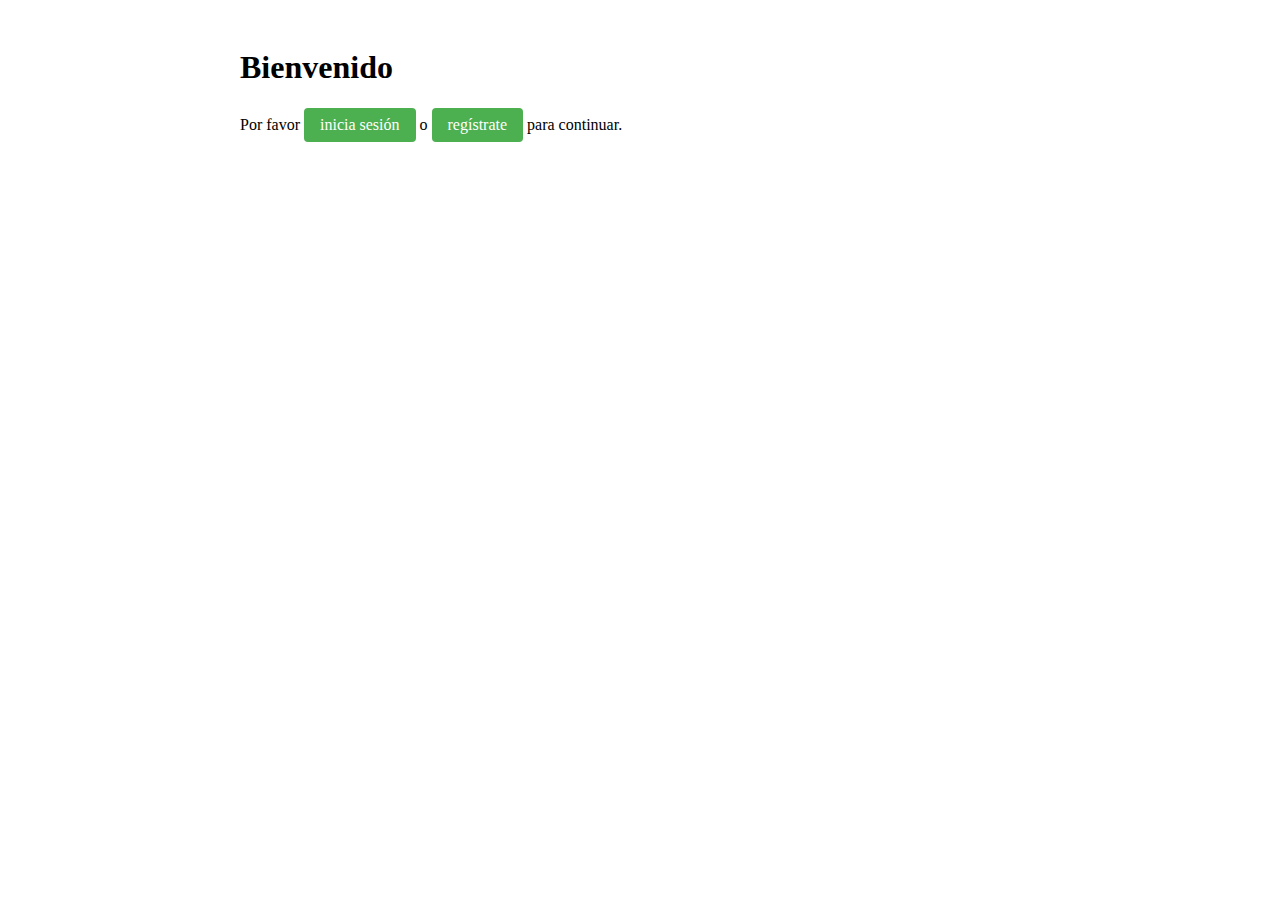
<file: frontend/index.html>
<!DOCTYPE html>
<html lang="es">
<head>
    <meta charset="UTF-8">
    <meta name="viewport" content="width=device-width, initial-scale=1.0">
    <title>Inicio</title>
    <style>
        .hidden { display: none; }
        .user-info { 
            position: absolute; 
            top: 10px; 
            right: 10px; 
            background: #f0f0f0; 
            padding: 10px; 
            border-radius: 5px;
        }
        .container {
            max-width: 800px;
            margin: 0 auto;
            padding: 20px;
        }
        .btn {
            padding: 8px 16px;
            background-color: #4CAF50;
            color: white;
            border: none;
            border-radius: 4px;
            cursor: pointer;
            text-decoration: none;
            display: inline-block;
        }
        .btn:hover {
            background-color: #45a049;
        }
        .user-data {
            background: #f9f9f9;
            padding: 15px;
            border-radius: 5px;
            margin-top: 10px;
        }
    </style>
</head>
<body>
    <div class="container">
        <!-- Barra de navegación -->
        <div id="userInfo" class="user-info hidden">
            Hola, <span id="userName"></span> | 
            <a href="#" onclick="cerrarSesion()" class="btn">Cerrar Sesión</a>
        </div>

        <!-- Contenido para usuarios no autenticados -->
        <div id="guestContent">
            <h1>Bienvenido</h1>
            <p>Por favor <a href="login.html" class="btn">inicia sesión</a> o <a href="registro.html" class="btn">regístrate</a> para continuar.</p>
        </div>

        <!-- Contenido para usuarios autenticados -->
        <div id="userContent" class="hidden">
            <h1>Bienvenido, <span id="welcomeName"></span>!</h1>
            <p>Has iniciado sesión correctamente.</p>
            
            <h2>Información de tu cuenta:</h2>
            <div id="userData" class="user-data"></div>
        </div>
    </div>

    <script>
        // Verificar estado de autenticación al cargar la página
        document.addEventListener('DOMContentLoaded', function() {
            const userData = localStorage.getItem('user');
            
            if (userData) {
                // Usuario autenticado
                const user = JSON.parse(userData);
                document.getElementById('userInfo').classList.remove('hidden');
                document.getElementById('userContent').classList.remove('hidden');
                document.getElementById('guestContent').classList.add('hidden');
                
                // Mostrar información del usuario
                document.getElementById('userName').textContent = user.nombre;
                document.getElementById('welcomeName').textContent = user.nombre;
                
                const userDataDiv = document.getElementById('userData');
                userDataDiv.innerHTML = `
                    <p><strong>Nombre:</strong> ${user.nombre} ${user.apellido}</p>
                    <p><strong>Email:</strong> ${user.email}</p>
                `;
            } else {
                // Usuario no autenticado
                document.getElementById('guestContent').classList.remove('hidden');
                document.getElementById('userContent').classList.add('hidden');
                document.getElementById('userInfo').classList.add('hidden');
            }
        });
        
        // Función para cerrar sesión
        function cerrarSesion() {
            localStorage.removeItem('user');
            window.location.href = 'index.html';
        }
    </script>
</body>
</html>
</file>
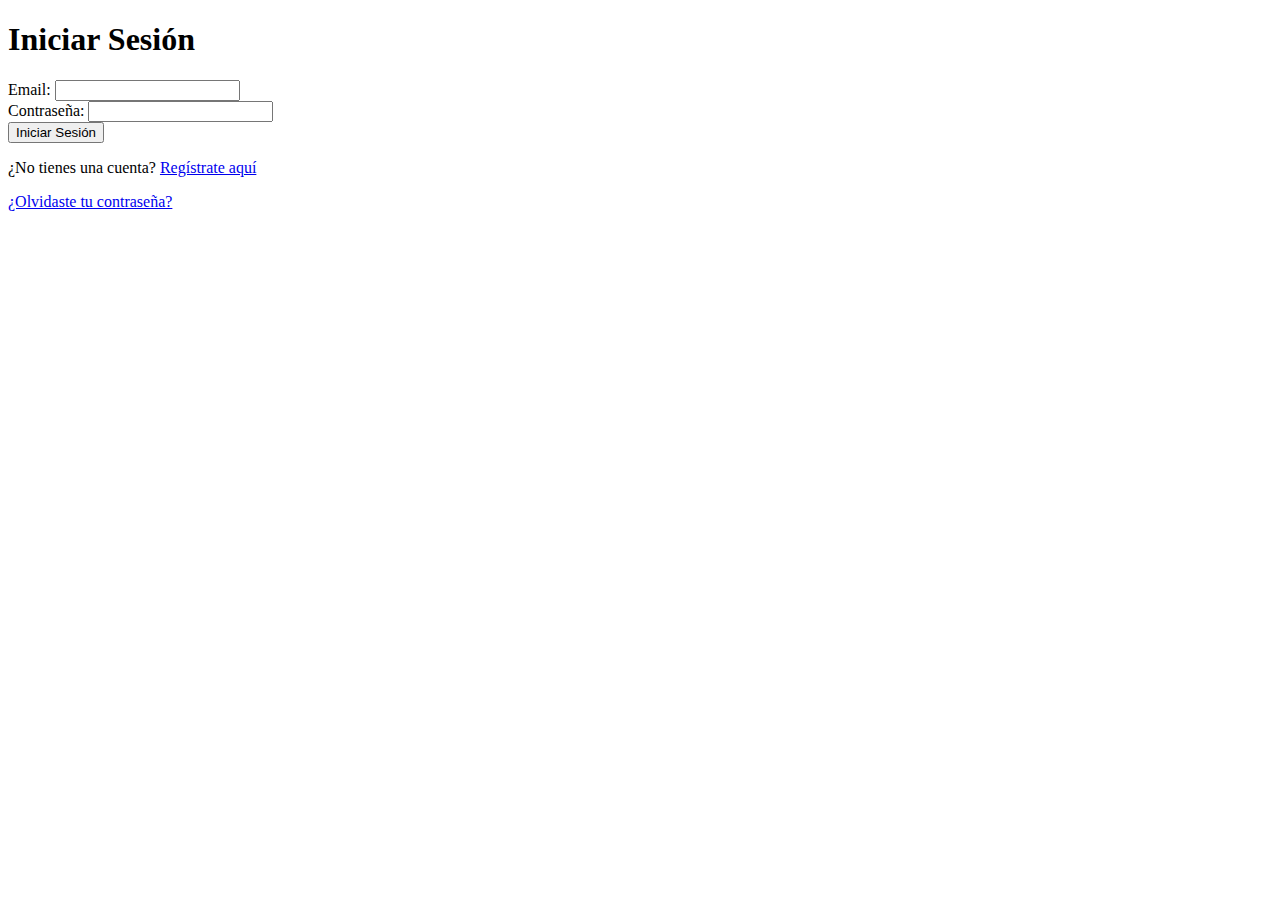
<file: frontend/login.html>
<!DOCTYPE html>
<html lang="es">
<head>
    <meta charset="UTF-8">
    <meta name="viewport" content="width=device-width, initial-scale=1.0">
    <title>Iniciar Sesión</title>
    <script>
        // Verificar si hay un usuario logueado
        document.addEventListener('DOMContentLoaded', function() {
            const userData = localStorage.getItem('user');
            if (userData) {
                window.location.href = 'index.html';
            }
        });

        async function iniciarSesion(event) {
            event.preventDefault();
            
            const email = document.getElementById('email').value;
            const password = document.getElementById('password').value;
            const mensajeError = document.getElementById('mensajeError');
            
            // Validación básica
            if (!email || !password) {
                mensajeError.textContent = 'Por favor completa todos los campos';
                return;
            }
            
            try {
                const response = await fetch('http://localhost:5000/api/login', {
                    method: 'POST',
                    headers: {
                        'Content-Type': 'application/json',
                        'Accept': 'application/json'
                    },
                    body: JSON.stringify({ email, password }),
                    credentials: 'include' // Importante para cookies si las usas
                });
                
                const data = await response.json();
                
                if (!response.ok) {
                    throw new Error(data.message || 'Error al iniciar sesión');
                }
                
                // Guardar datos del usuario en localStorage
                localStorage.setItem('user', JSON.stringify(data.usuario));
                window.location.href = 'index.html';
                
            } catch (error) {
                console.error('Error en la petición:', error);
                mensajeError.textContent = error.message || 'Error de conexión con el servidor';
                
                // Mostrar detalles adicionales en consola para depuración
                if (error.response) {
                    console.error('Respuesta del servidor:', await error.response.text());
                }
            }
        }
    </script>
</head>
<body>
    <div>
        <h1>Iniciar Sesión</h1>
        
        <form onsubmit="iniciarSesion(event)">
            <div>
                <label for="email">Email:</label>
                <input type="email" id="email" required>
            </div>
            
            <div>
                <label for="password">Contraseña:</label>
                <input type="password" id="password" required>
            </div>
            
            <div>
                <button type="submit">Iniciar Sesión</button>
            </div>
        </form>
        
        <div>
            <p>¿No tienes una cuenta? <a href="registro.html">Regístrate aquí</a></p>
        </div>
        
        <div>
            <a href="#">¿Olvidaste tu contraseña?</a>
        </div>
    </div>
</body>
</html>
</file>
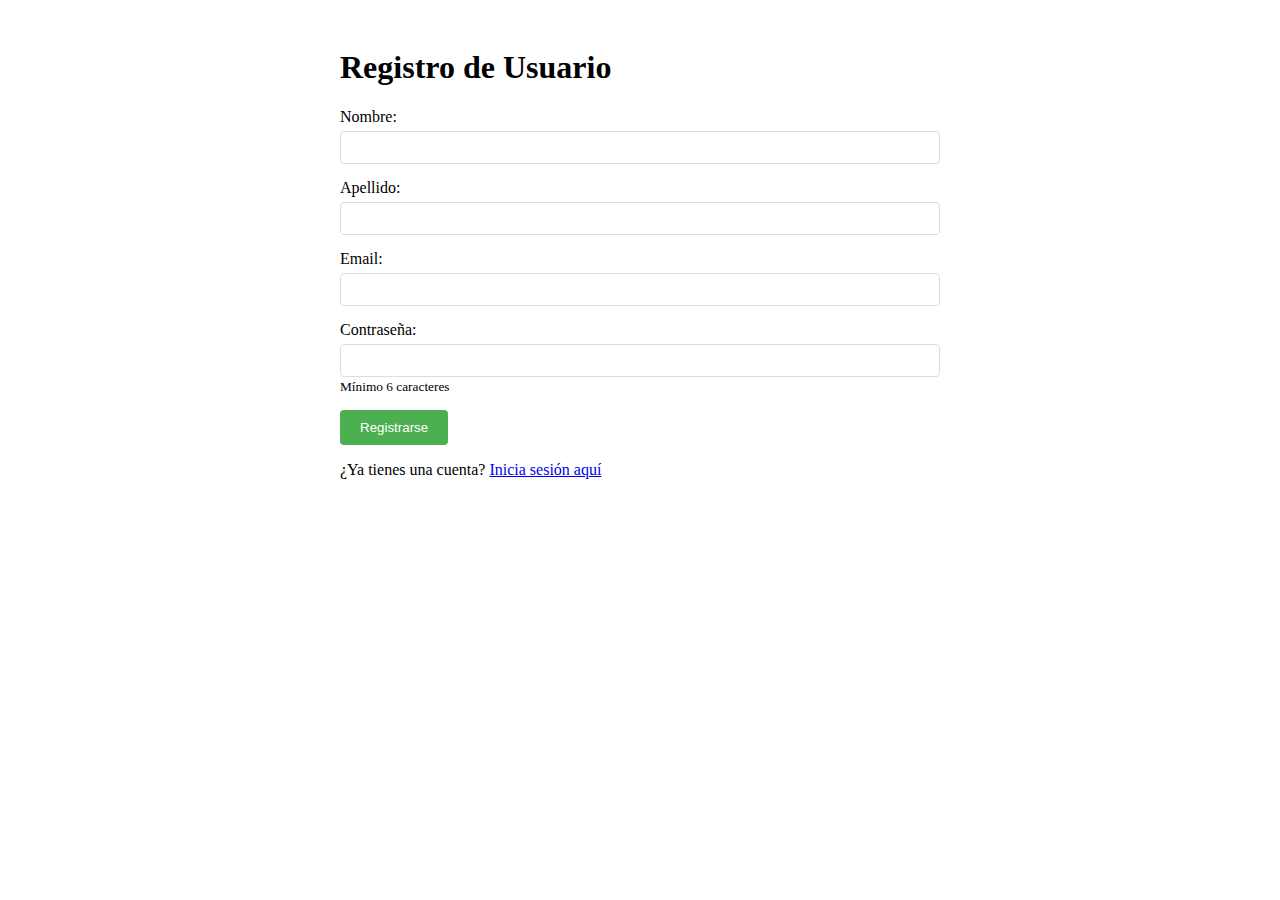
<file: frontend/registro.html>
<!DOCTYPE html>
<html lang="es">
<head>
    <meta charset="UTF-8">
    <meta name="viewport" content="width=device-width, initial-scale=1.0">
    <title>Registro</title>
    <style>
        .container {
            max-width: 600px;
            margin: 0 auto;
            padding: 20px;
        }
        .form-group {
            margin-bottom: 15px;
        }
        label {
            display: block;
            margin-bottom: 5px;
        }
        input[type="text"],
        input[type="email"],
        input[type="password"] {
            width: 100%;
            padding: 8px;
            border: 1px solid #ddd;
            border-radius: 4px;
            box-sizing: border-box;
        }
        .btn {
            padding: 10px 20px;
            background-color: #4CAF50;
            color: white;
            border: none;
            border-radius: 4px;
            cursor: pointer;
            text-decoration: none;
            display: inline-block;
        }
        .btn:hover {
            background-color: #45a049;
        }
        .error {
            color: red;
            margin-top: 5px;
        }
    </style>
</head>
<body>
    <div class="container">
        <h1>Registro de Usuario</h1>
        
        <form id="registroForm">
            <div class="form-group">
                <label for="nombre">Nombre:</label>
                <input type="text" id="nombre" required>
            </div>
            
            <div class="form-group">
                <label for="apellido">Apellido:</label>
                <input type="text" id="apellido" required>
            </div>
            
            <div class="form-group">
                <label for="email">Email:</label>
                <input type="email" id="email" required>
            </div>
            
            <div class="form-group">
                <label for="password">Contraseña:</label>
                <input type="password" id="password" required minlength="6">
                <small>Mínimo 6 caracteres</small>
            </div>
            
            <div class="form-group">
                <button type="submit" class="btn">Registrarse</button>
            </div>
            
            <div id="mensajeError" class="error"></div>
        </form>
        
        <div>
            <p>¿Ya tienes una cuenta? <a href="login.html">Inicia sesión aquí</a></p>
        </div>
    </div>

    <script>
        document.getElementById('registroForm').addEventListener('submit', async function(e) {
            e.preventDefault();
            
            const userData = {
                nombre: document.getElementById('nombre').value,
                apellido: document.getElementById('apellido').value,
                email: document.getElementById('email').value,
                password: document.getElementById('password').value
            };
            
            try {
                const response = await fetch('http://localhost:5000/api/registro', {
                    method: 'POST',
                    headers: {
                        'Content-Type': 'application/json',
                    },
                    body: JSON.stringify(userData)
                });
                
                const data = await response.json();
                
                if (response.ok) {
                    alert('¡Registro exitoso! Por favor inicia sesión.');
                    window.location.href = 'login.html';
                } else {
                    throw new Error(data.message || 'Error al registrar el usuario');
                }
            } catch (error) {
                document.getElementById('mensajeError').textContent = error.message;
                console.error('Error:', error);
            }
        });
    </script>
</body>
</html>
</file>
